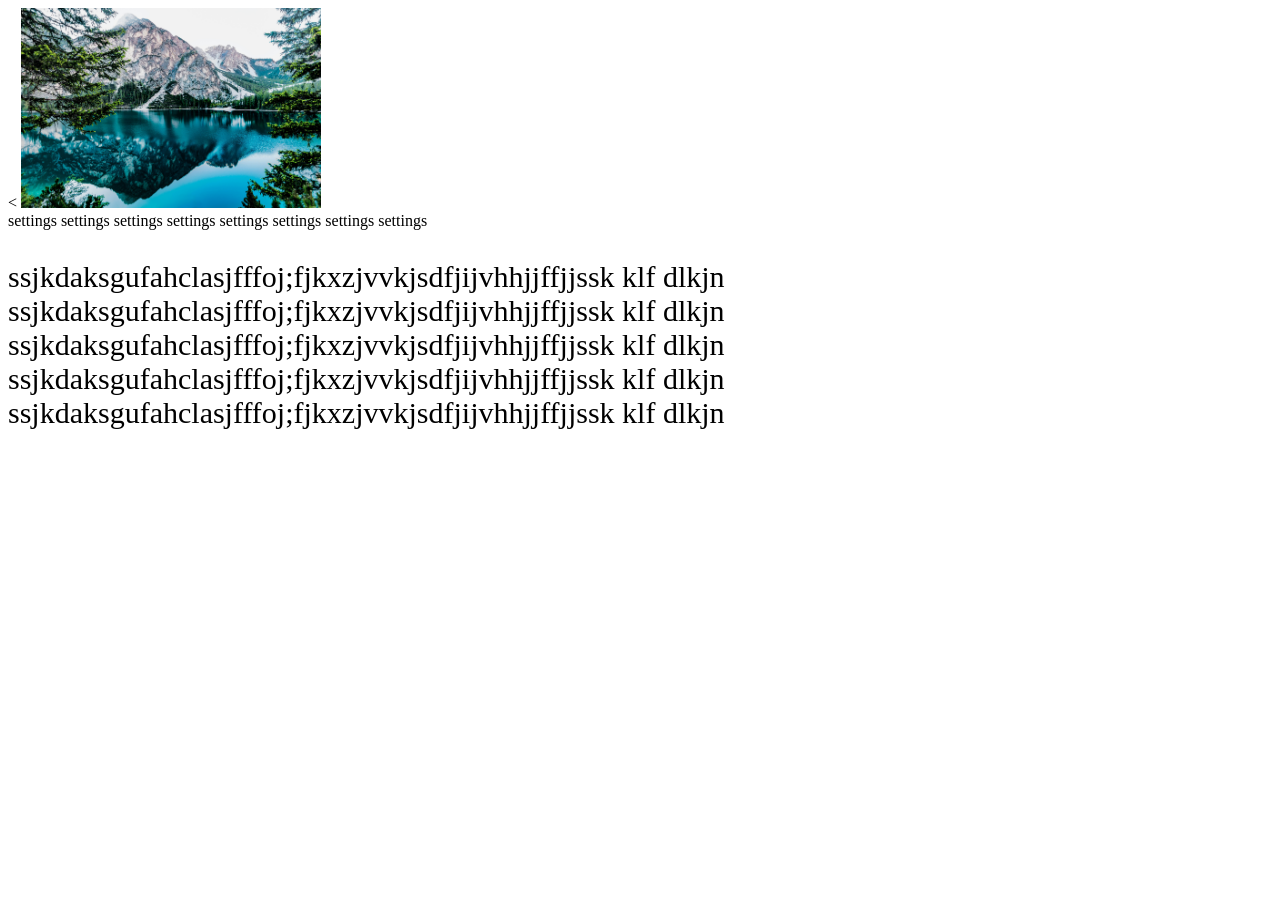
<file: login.html>
<!DOCTYPE html>

<html>
<

<head>


    <title>my webpage</title>
    <link rel="stylesheet" href="login.css">
</head>
<body>
    <img src="./pexels-eberhardgross-443446.jpg">
</body>
<div class="wrap">
    <label>settings</label>
<label>settings</label>
<label>settings</label>
<label>settings</label>
<label>settings</label>
<label>settings</label>
<label>settings</label>
<label>settings</label>
</div>
<div class="sample">
    <p> ssjkdaksgufahclasjfffoj;fjkxzjvvkjsdfjijvhhjjffjjssk  klf   dlkjn ssjkdaksgufahclasjfffoj;fjkxzjvvkjsdfjijvhhjjffjjssk  klf   dlkjn
        ssjkdaksgufahclasjfffoj;fjkxzjvvkjsdfjijvhhjjffjjssk  klf   dlkjn ssjkdaksgufahclasjfffoj;fjkxzjvvkjsdfjijvhhjjffjjssk  klf   dlkjn
        ssjkdaksgufahclasjfffoj;fjkxzjvvkjsdfjijvhhjjffjjssk  klf   dlkjn
        
    </p>

</html>
</file>
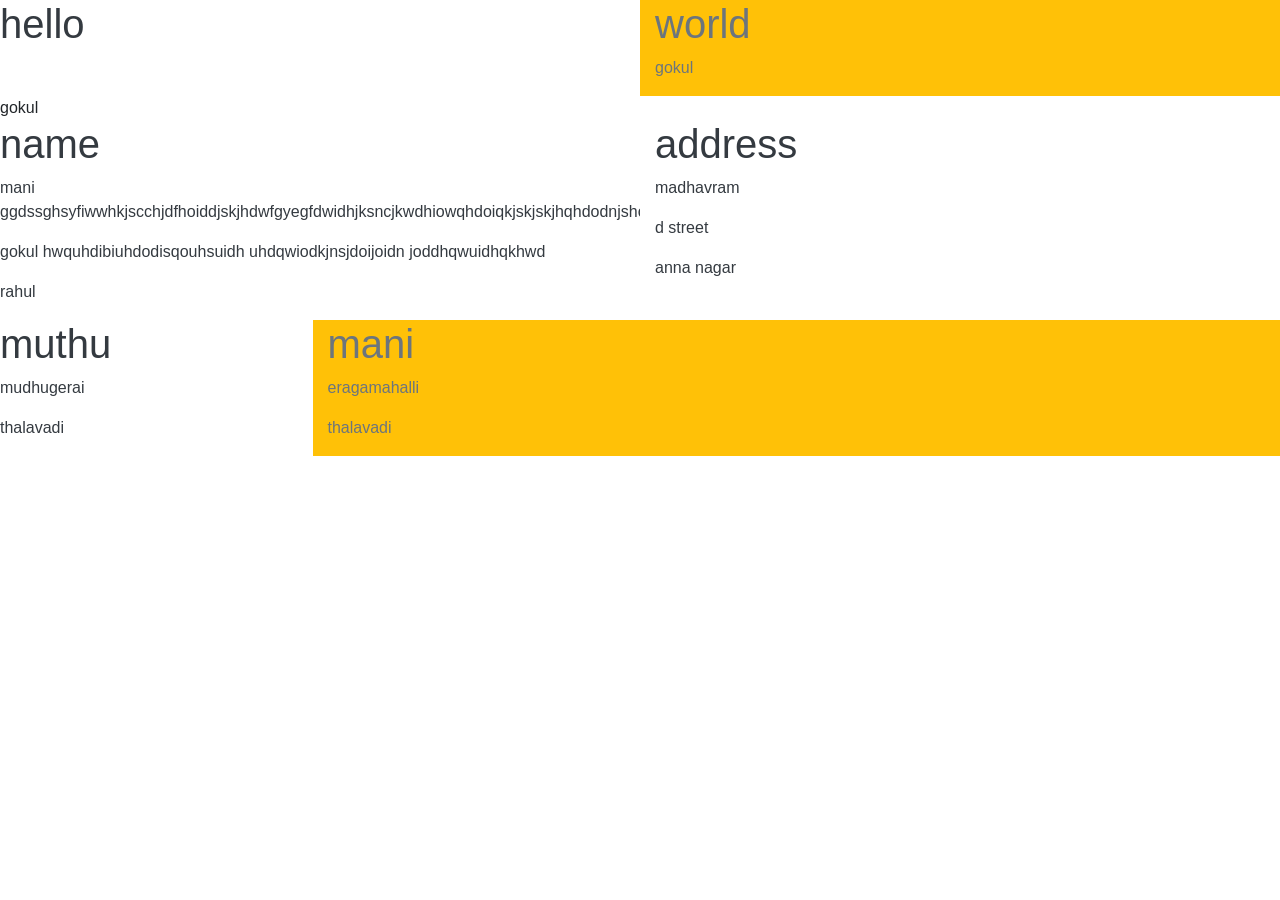
<file: practice.html>
<!DOCTYPE html>
<html lang="en">
<head>
    <meta charset="UTF-8">
    <meta name="viewport" content="width=device-width, initial-scale=1.0">
    <title>Document</title>
    <link rel="stylesheet" href="practice.css">
    <link rel="stylesheet" href="https://cdn.jsdelivr.net/npm/bootstrap@4.3.1/dist/css/bootstrap.min.css" integrity="sha384-ggOyR0iXCbMQv3Xipma34MD+dH/1fQ784/j6cY/iJTQUOhcWr7x9JvoRxT2MZw1T" crossorigin="anonymous">
</head>
<body>
    <div class="row">

<div class="col-6 text-primary bg-white text-dark"><h1>hello</h1></div>
<div class="col-6 text-muted bg-warning text-dark"><h1>world</h1>
<p>gokul</p>


</div>

    </div>
    <tbody><span>gokul</span></tbody>
    
</body>
</html>

<!DOCTYPE html>
<html lang="en">
<head>
    <meta charset="UTF-8">
    <meta name=iewport" content="width=device-width, initial-scale=1.0">
    <title>Document</title>
    <link rel="stylesheet" href="practice.css">
        <link rel="stylesheet" href="https://cdn.jsdelivr.net/npm/bootstrap@4.3.1/dist/css/bootstrap.min.css" integrity="sha384-ggOyR0iXCbMQv3Xipma34MD+dH/1fQ784/j6cY/iJTQUOhcWr7x9JvoRxT2MZw1T" crossorigin="anonymous">
</head>
<body>
<div class="row">

    <div class="col-6 text-dark bg-white"><h1>name</h1>
        <p>mani ggdssghsyfiwwhkjscchjdfhoiddjskjhdwfgyegfdwidhjksncjkwdhiowqhdoiqkjskjskjhqhdodnjshcuhc</p>
        <p class="a">gokul hwquhdibiuhdodisqouhsuidh uhdqwiodkjnsjdoijoidn  joddhqwuidhqkhwd</p>
        <p>rahul</p>
    </div>
    
    <div class="col-6 text-dark bg-white"><h1>address</h1>
        <p>madhavram</p>
        <p class="b">d street</p>
        <p class="c">anna nagar</p>
    </div>
</div>

    
    
</body>
</html>


<!DOCTYPE html>
<html lang="en">
<head>
    <meta charset="UTF-8">
    <meta name="viewport" content="width=device-width, initial-scale=1.0">
    <title>Document</title>
    <link rel="stylesheet" href="https://cdn.jsdelivr.net/npm/bootstrap@4.3.1/dist/css/bootstrap.min.css" integrity="sha384-ggOyR0iXCbMQv3Xipma34MD+dH/1fQ784/j6cY/iJTQUOhcWr7x9JvoRxT2MZw1T" crossorigin="anonymous">
</head>
<body>

    <div class="row">


        <div class=" col-3 text-dark bg-white"><h1>muthu</h1> <p class="a">mudhugerai</p>
        <p class="b">thalavadi</p></div>
       
    <div class="col-9 text-muted bg-warning"><h1>mani</h1><p class="c">eragamahalli</p>
<p class="d">thalavadi</p>

</div>




    </div>
    
</body>
</html>


<!DOCTYPE html>
<html lang="en">
<head>
    <meta charset="UTF-8">
    <meta name="viewport" content="width=device-width, initial-scale=1.0">
    <title>Document</title>
</head>
<body>
    
</body>
</html>
</file>
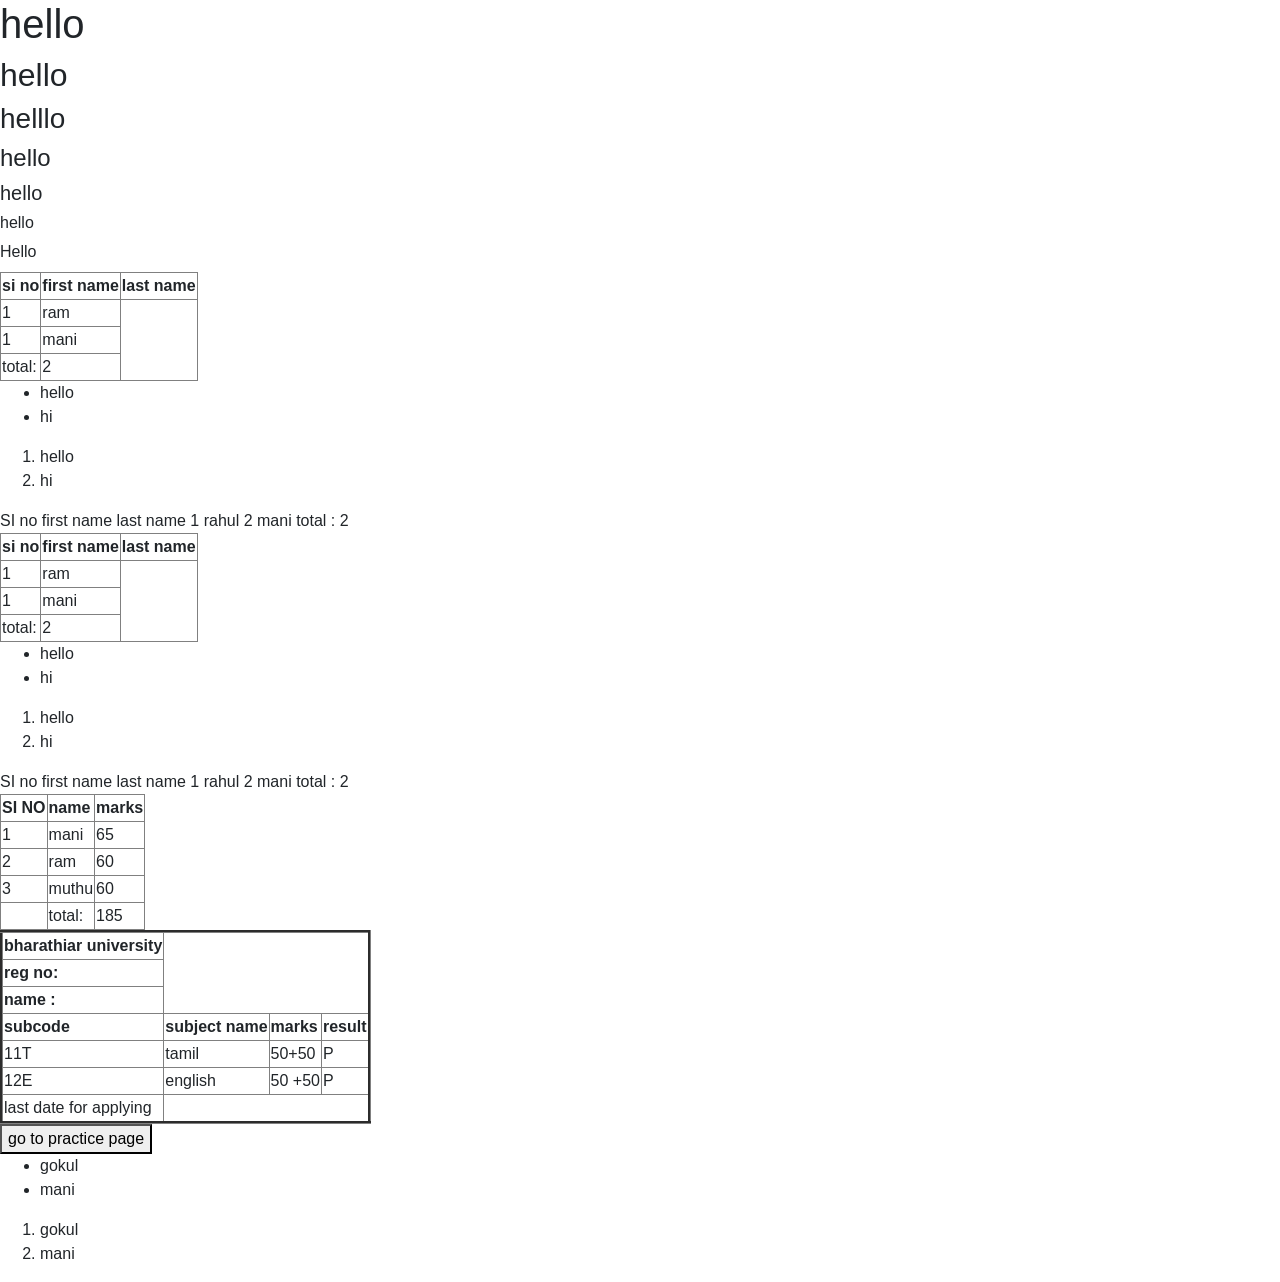
<file: star-Manikandan.html>
<!DOCTYPE html>

<html>

<head><link rel="stylesheet" href="https://cdn.jsdelivr.net/npm/bootstrap@4.3.1/dist/css/bootstrap.min.css" integrity="sha384-ggOyR0iXCbMQv3Xipma34MD+dH/1fQ784/j6cY/iJTQUOhcWr7x9JvoRxT2MZw1T" crossorigin="anonymous">
    <title>my web page</title>
</head>
<body>
    <h1>hello</h1>
    <h2>hello</h2>
    <h3>helllo</h3>
    <h4>hello</h4>
    <h5>hello</h5>
    <h6>hello</h6>

    <label>Hello</label>


<table border="1">
        <thead>

    <th>si no</th>
    <th>first name</th>
    <th>last name</th>
    
</thead>

<tbody>
<tr>    
    <td>1</td>
    <td>ram</td>
    
</tr>

<tr>


    <td>1</td>
    <td>mani</td>
    
</tr>





</tbody>


<tfoot>


    <tr><td>total:



    </td>

    <td>2</td>

</tr>
    
</tfoot>
    </table>
    
</body>
</html>

<ul>

    <li>hello</li>
    <li>hi</li>

</ul>
<ol>

    <li>hello</li>
    <li>hi</li>
</ol>

<html>
    <body><tabel border="1">

    <thead>
        
        <th>SI no</th>
<th>first name</th>
<th>last name</th>

</thead>

<tbody>

    <tr>
<td>1</td>
<td>rahul</td>



    </tr>
    <td>2</td>
<td>mani</td>


</tbody>


<tfoot>

    <tr>
<td></td>
<td>total :</td>
<td>2</td>

    </tr>
</tfoot>








</tabel>











    </body>


</html>


<table border="1">
        <thead>

    <th>si no</th>
    <th>first name</th>
    <th>last name</th>
    
</thead>

<tbody>
<tr>    
    <td>1</td>
    <td>ram</td>
    
</tr>

<tr>


    <td>1</td>
    <td>mani</td>
    
</tr>





</tbody>


<tfoot>


    <tr><td>total:



    </td>

    <td>2</td>

</tr>
    
</tfoot>
    </table>
    
</body>
</html>

<ul>

    <li>hello</li>
    <li>hi</li>

</ul>
<ol>

    <li>hello</li>
    <li>hi</li>
</ol>

<html>
    <body><tabel border="1">

    <thead>
        
        <th>SI no</th>
<th>first name</th>
<th>last name</th>

</thead>

<tbody>

    <tr>
<td>1</td>
<td>rahul</td>



    </tr>
    <td>2</td>
<td>mani</td>


</tbody>


<tfoot>

    <tr>
<td></td>
<td>total :</td>
<td>2</td>

    </tr>
</tfoot>








</tabel>











    </body>


</html>


<table border="1">

<thead>

<th>SI NO</th>
<th> name</th>
<th>marks</th>


</thead>
<tbody>
<tr>
<td>1</td>
<td>mani</td>
<td>65</td>

</tr>
<tr>


    <td>2</td>
    <td>ram</td>
    <td>60</td>
</tr>
<tr>


    <td>3</td>
    <td>muthu</td>
    <td>60</td>
</tr>

</tbody>
<tfoot>
<tr>

    <td></td>
    <td>total:</td>
    <td>185</td>
</tr>



</tfoot>


</table>


<table border="3">

    <thead>
        <th>         bharathiar university</th>
        
    </thead>
    <thead>

        <th>reg no:</th>
        

    </thead>
    <thead>
<th>name :</th>
       
    </thead>
    <thead> <th>subcode </th>
        <th>subject name</th>
        <th>marks</th>
        
        <th>result</th>
    </thead>



    <tbody>



        <tr>


            <td>11T
            </td>
            <td>tamil</td>
            <td>50+50</td>
            <td>P</td>
        </tr>

    </tbody>
<tbody>
<tr>




    <td>  

        12E
    </td>
    <td>
        english
    </td>
    <td>50
        +50
    </td>
    <td>P</td>
</tr>




</tbody>

    <tfoot>



        <tr>

            <td>last date for applying </td>
        </tr>
    </tfoot>
</table>


<a href="practice.html">

<button>go to practice page</button>

</a>

<ul>


    <li>gokul</li>
    <li>mani</li>
</ul>

<ol>


    <li>gokul</li>
    <li>mani</li>
</ol>
</file>
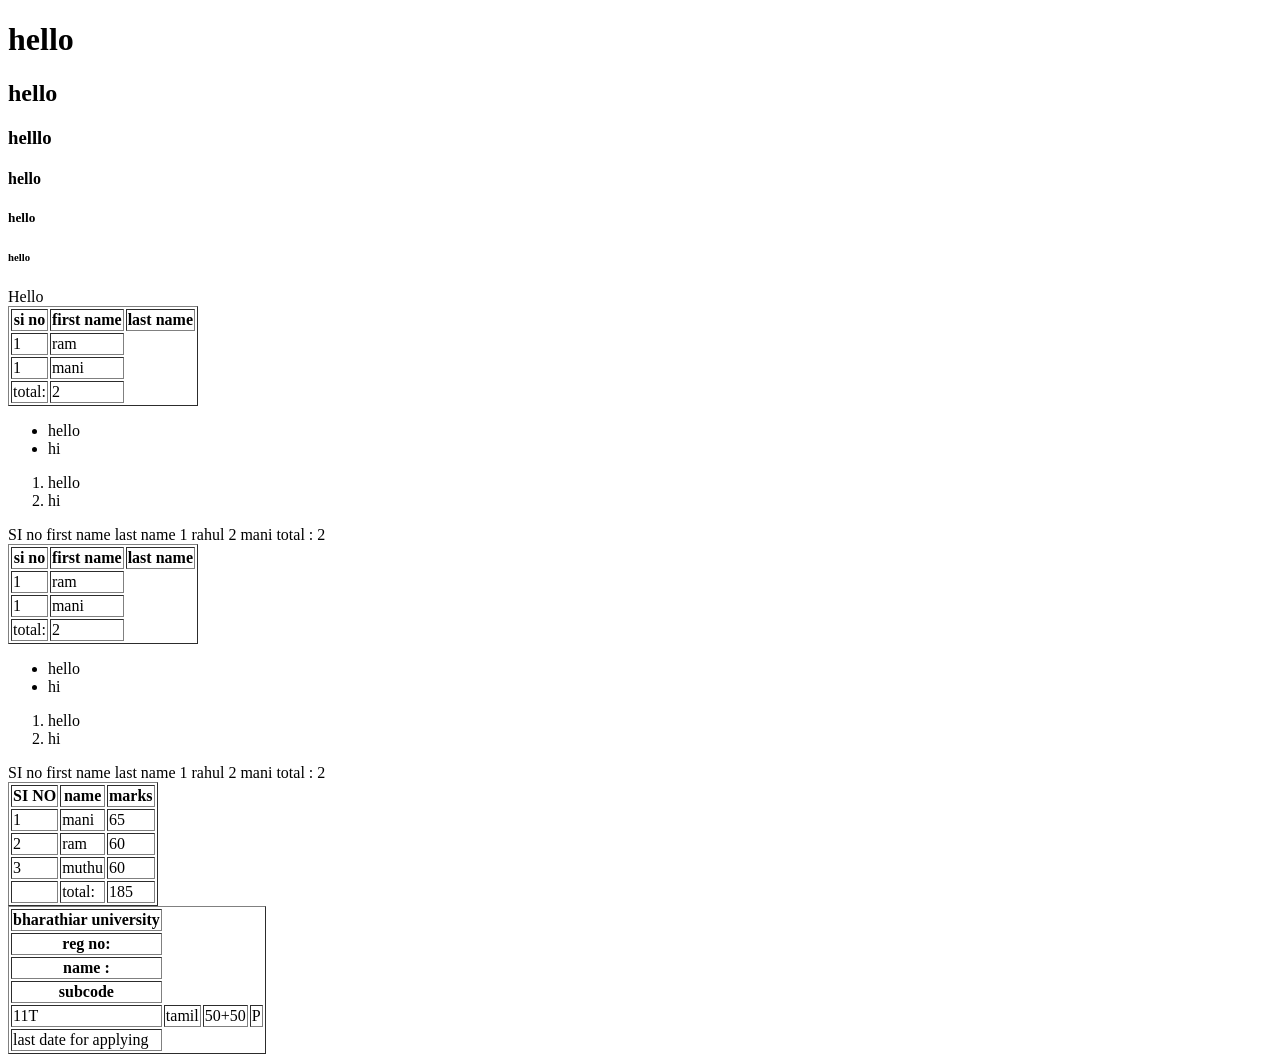
<file: star.html>
<!DOCTYPE html>

<html>

<head>
    <title>my web page</title>
</head>
<body>
    <h1>hello</h1>
    <h2>hello</h2>
    <h3>helllo</h3>
    <h4>hello</h4>
    <h5>hello</h5>
    <h6>hello</h6>

    <label>Hello</label>


<table border="1">
        <thead>

    <th>si no</th>
    <th>first name</th>
    <th>last name</th>
    
</thead>

<tbody>
<tr>    
    <td>1</td>
    <td>ram</td>
    
</tr>

<tr>


    <td>1</td>
    <td>mani</td>
    
</tr>





</tbody>


<tfoot>


    <tr><td>total:



    </td>

    <td>2</td>

</tr>
    
</tfoot>
    </table>
    
</body>
</html>

<ul>

    <li>hello</li>
    <li>hi</li>

</ul>
<ol>

    <li>hello</li>
    <li>hi</li>
</ol>

<html>
    <body><tabel border="1">

    <thead>
        
        <th>SI no</th>
<th>first name</th>
<th>last name</th>

</thead>

<tbody>

    <tr>
<td>1</td>
<td>rahul</td>



    </tr>
    <td>2</td>
<td>mani</td>


</tbody>


<tfoot>

    <tr>
<td></td>
<td>total :</td>
<td>2</td>

    </tr>
</tfoot>








</tabel>











    </body>


</html>


<table border="1">
        <thead>

    <th>si no</th>
    <th>first name</th>
    <th>last name</th>
    
</thead>

<tbody>
<tr>    
    <td>1</td>
    <td>ram</td>
    
</tr>

<tr>


    <td>1</td>
    <td>mani</td>
    
</tr>





</tbody>


<tfoot>


    <tr><td>total:



    </td>

    <td>2</td>

</tr>
    
</tfoot>
    </table>
    
</body>
</html>

<ul>

    <li>hello</li>
    <li>hi</li>

</ul>
<ol>

    <li>hello</li>
    <li>hi</li>
</ol>

<html>
    <body><tabel border="1">

    <thead>
        
        <th>SI no</th>
<th>first name</th>
<th>last name</th>

</thead>

<tbody>

    <tr>
<td>1</td>
<td>rahul</td>



    </tr>
    <td>2</td>
<td>mani</td>


</tbody>


<tfoot>

    <tr>
<td></td>
<td>total :</td>
<td>2</td>

    </tr>
</tfoot>








</tabel>











    </body>


</html>


<table border="1">

<thead>

<th>SI NO</th>
<th> name</th>
<th>marks</th>


</thead>
<tbody>
<tr>
<td>1</td>
<td>mani</td>
<td>65</td>

</tr>
<tr>


    <td>2</td>
    <td>ram</td>
    <td>60</td>
</tr>
<tr>


    <td>3</td>
    <td>muthu</td>
    <td>60</td>
</tr>

</tbody>
<tfoot>
<tr>

    <td></td>
    <td>total:</td>
    <td>185</td>
</tr>



</tfoot>


</table>


<table border="1">

    <thead>
        <th>bharathiar university</th>
        
    </thead>
    <thead>

        <th>reg no:</th>
        

    </thead>
    <thead>
<th>name :</th>
       
    </thead>
    <thead> <th>subcode </th>
    </thead>



    <tbody>



        <tr>


            <td>11T
            </td>
            <td>tamil</td>
            <td>50+50</td>
            <td>P</td>
        </tr>

    </tbody>


    <tfoot>



        <tr>

            <td>last date for applying </td>
        </tr>
    </tfoot>
</table>
</file>
<file: login.css>
img{
    width: 300px;
    height: 200px;
}
p{
    font-size: 30px;
}
</file>
<file: practice.css>
a {color: aqua;


}
b {
    color: black;
}
</file>
